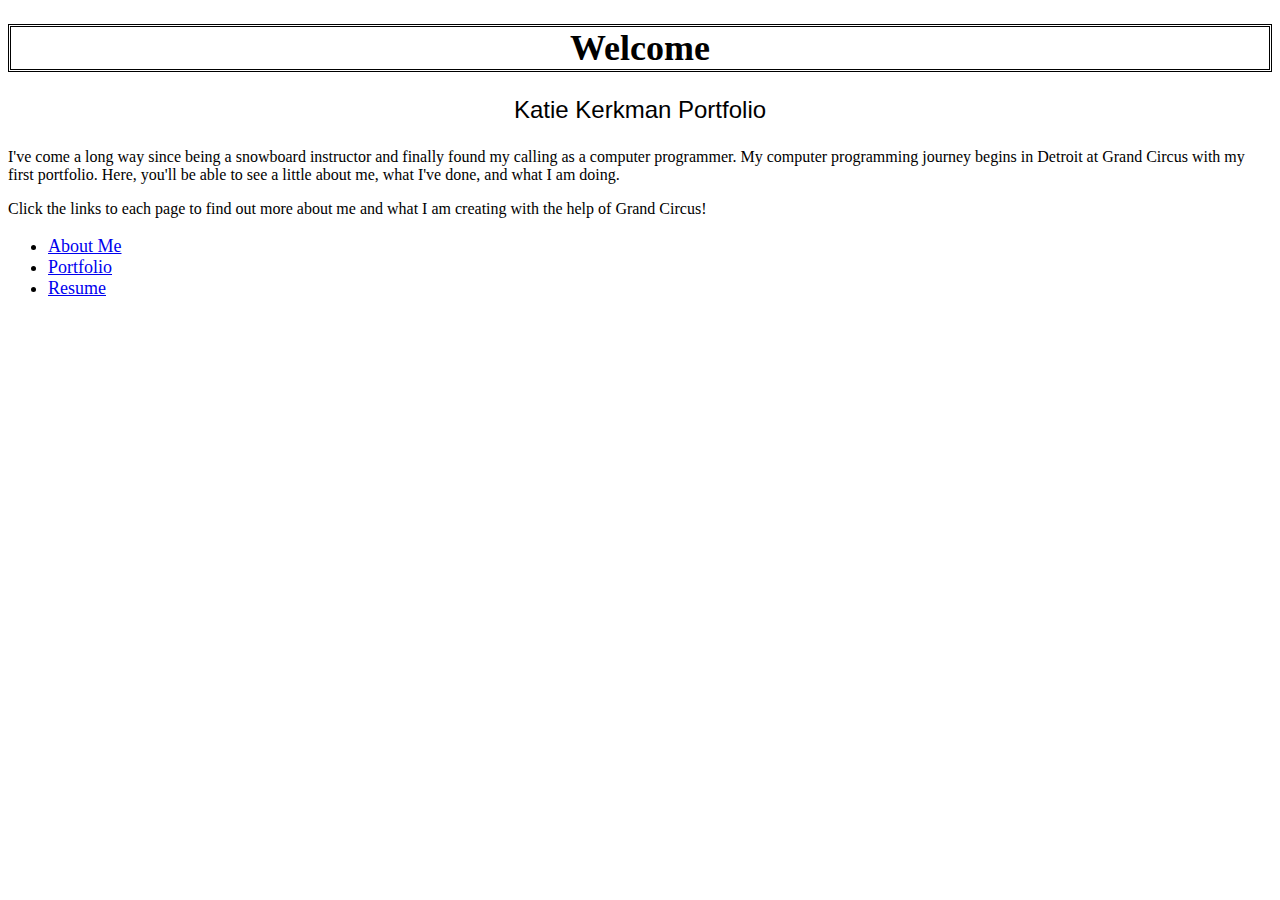
<file: Lab1/index.html>
<!doctype html>
	<html>
	  <head>
	  	<title>My Portfolio</title>
	  		 <link href="style.css" rel="stylesheet" type="text/css" media="screen" />
	  </head>
	<body>
		<h1 class ="heading">Welcome</h1>

	<p id="port"> Katie Kerkman Portfolio</p>
		<p class ="intro"> I've come a long way since being a snowboard instructor and finally found my calling as a computer programmer. My computer programming journey begins in Detroit at Grand Circus with my first portfolio. Here, you'll be able to see a little about me, what I've done, and what I am doing. </p>
		</ul>
	<p class ="intro">Click the links to each page to find out more about me and what I am creating with the help of Grand Circus! </p>

	<nav>
		<ul class = "links">
		<li><a href="About.html">About Me</a></li>
		<li><a href="Portfolio.html">Portfolio</a></li>
		<li><a href="Resume.html">Resume</a></li>
	</ul>
	</nav>


	

</body>
</html>
</file>
<file: Lab15/index.html>
<!doctype html>
<html ng-app="madLibs">
<head>
	<title>Lab 15</title>
</head>
<body>
	<div id= "input">
		<form>
		<input type="text" ng-model= "noun" class= "button"/>
	</br>
		<input type="text" ng-model="nouns" class= "button"/>
	</br>
		<input type="text" ng-model="verb" class= "button"/>
	</br>
		<input type="text" ng-model="verbs" class= "button"/>
	</br>
		<input type= "text" ng-model="adjective"class= "button"/>
	</br>
		<input type="text" ng-model= "adjectives" class= "button"/>
	</br>
		<input type="text" ng-model= "verbe" class= "button"/>
	</br>


	</form>
</div>



</body>
</html>
</file>
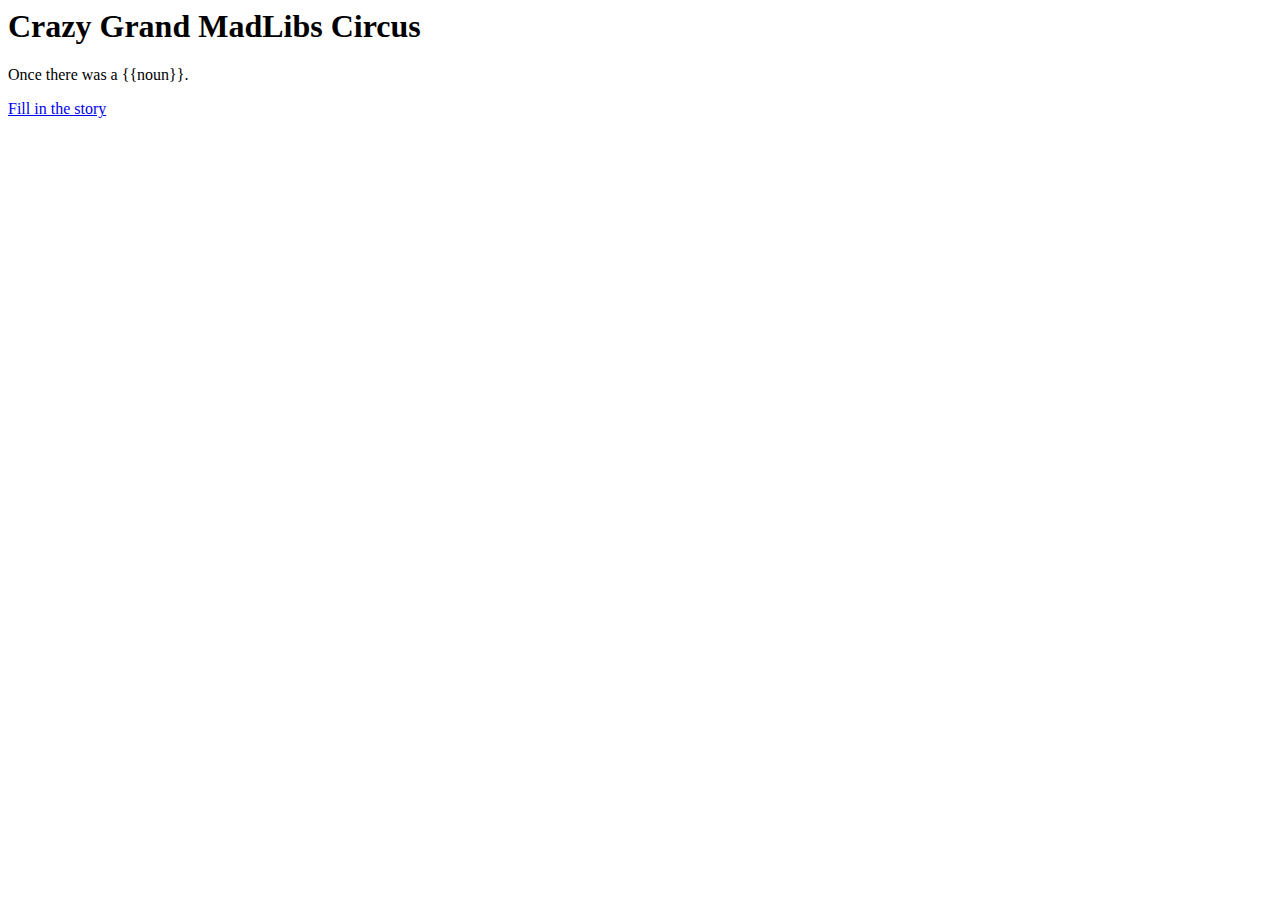
<file: Lab15/css/madLibs.html>
<html ng-app="madLibs">
	<head>
			<title>Mad Lobs</title>
	</head>
<body ng-controller ="formLibsController">
<h1>
	Crazy Grand MadLibs Circus
</h1>

<p>
	Once there was a {{noun}}.
</p>

<nav class= "switchPage">
		<a href= "#/index">Fill in the story</a>
	</nav>
	<div ng-view= ""></div>
</body>

</hmtl>
</file>
<file: Lab1/style.css>
.heading{

text-align: center;
font-size: 36px;
border-style: double;

}
#port{
	text-align: center;
	font-family: Georgia, sans-serif;
	font-size: 24px;
}

}
.intro{
	text-indent: 2.0em;
	font-family: Georgia, sans-serif;
	text-align: center
}
.links{
	text-align: left;
	font-size: 18px;
	font-family: serif, sans-serif;
	float: bottom
}
#projects {
	text-align: center;
	border-color: #FF0000;
	border-bottom: solid;
}
#edu{
	border-bottom: solid;
	border-color: #ff0000;
}
#contact{
	border-style: bold;
	border-color: #000000;
}
</file>
